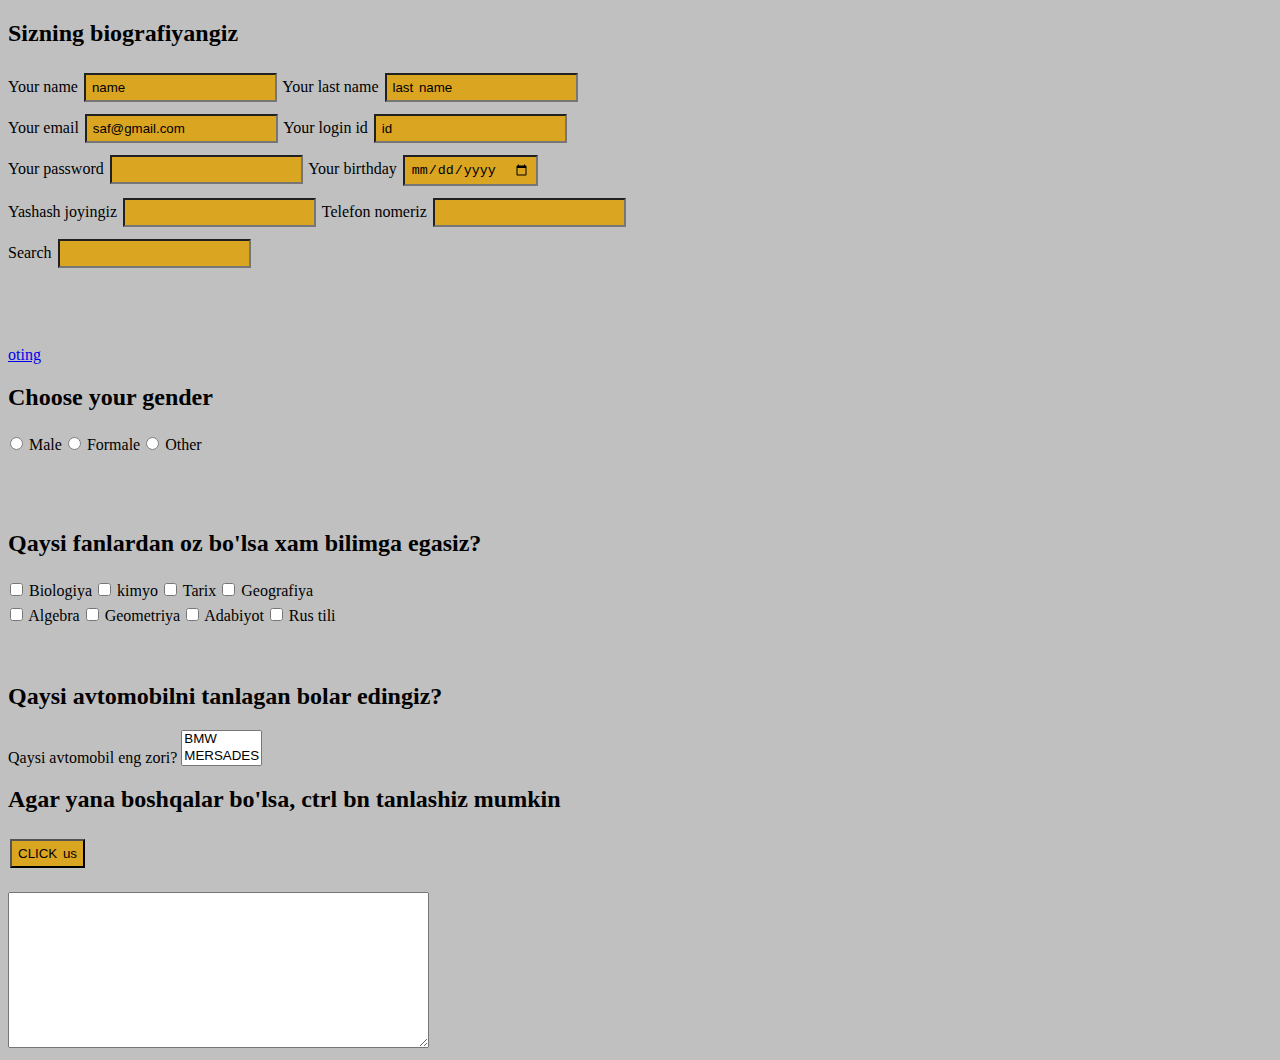
<file: new website(4)/new website/index.html>
<!DOCTYPE html>
<html lang="en">
<head>
    <meta charset="UTF-8">
    <meta name="viewport" content="width=device-width, initial-scale=1.0">
    <title>fil</title>
    <link rel="stylesheet" href="main.css">
</head>
<body>
    <h2>Sizning biografiyangiz</h2>
    <form action="#">
        <label for="fname">Your name</label>
        <input type="text" value="name" id="fname">
        <label for="lname">Your last name</label>
        <input type="text" value="last name" id="lname"><br>
        <label for="email">Your email</label>
        <input type="email" value="saf@gmail.com" id="email">
        <label for="login id">Your login id</label>
        <input type="login" value="id" id="login id"><br>
        <label for="password">Your password</label>
        <input type="password" value="" id="password">
        <label for="birthday">Your birthday</label>
        <input type="date" value="name" id="data"><br>
        <label for="adress"> Yashash joyingiz</label>
        <input type="adress" value=""Qoqon id="adress">
        <label for="tel"> Telefon nomeriz</label>
        <input type="number" name="" id="number"><br>
        <label for="search">Search</label>
        <input type="search" name="search" id="search">

        
        <br><br><br><br><br>
        <a href="main.html">oting</a>



        <h2>Choose your gender</h2>
        <input type="radio" name="gender" id="male" value="male">
        <label for="male">Male</label>
        <input type="radio" name="gender" id="formale" value="formale">
        <label for="formale">Formale</label>
        <input type="radio" name="gender" id="other" value="other">
        <label for="other"> Other</label>
        <br><br><br><br>








        <h2>Qaysi fanlardan oz bo'lsa xam bilimga egasiz?</h2>
        <input type="checkbox" name="" id="biologiya">
        <label for="biologiya">Biologiya</label>
        <input type="checkbox" name="" id="kimyo">
        <label for="kimyo">kimyo</label>
        <input type="checkbox" name="" id="tarix">
        <label for="tarix">Tarix</label>
        <input type="checkbox" name="" id="geografiya">
        <label for="geografiya">Geografiya</label><br>
        <input type="checkbox" name="" id="algebra">
        <label for="algebra">Algebra</label>
        <input type="checkbox" name="" id="geometriya">
        <label for="geometriya">Geometriya</label>
        <input type="checkbox" name="" id="adabiyot">
        <label for="adabiyot">Adabiyot</label>
        <input type="checkbox" name="" id="rustili">
        <label for="rustili">Rus tili</label>
        <br><br><br>
        <h2>Qaysi avtomobilni tanlagan bolar edingiz?</h2>
        <label for="cars">  Qaysi avtomobil eng zori? </label>
        <select name="" id="car" size="2" multiple>
            <option value="BMW">BMW</option>
            <option value="MERSADES">MERSADES</option>
            <option value="PRADO">PRADO</option>
            <option value="SPARK">SPARK</option>
            <option value="MALIBU">MALIBU</option>
        </select>
        <h2> Agar yana boshqalar bo'lsa, ctrl bn tanlashiz mumkin </h2>

        





        <input type="submit" value="CLICK us"><br><br>
        <textarea name="" id="text" cols="50" rows="10"></textarea>
    </form>
</body>
</html>
</file>
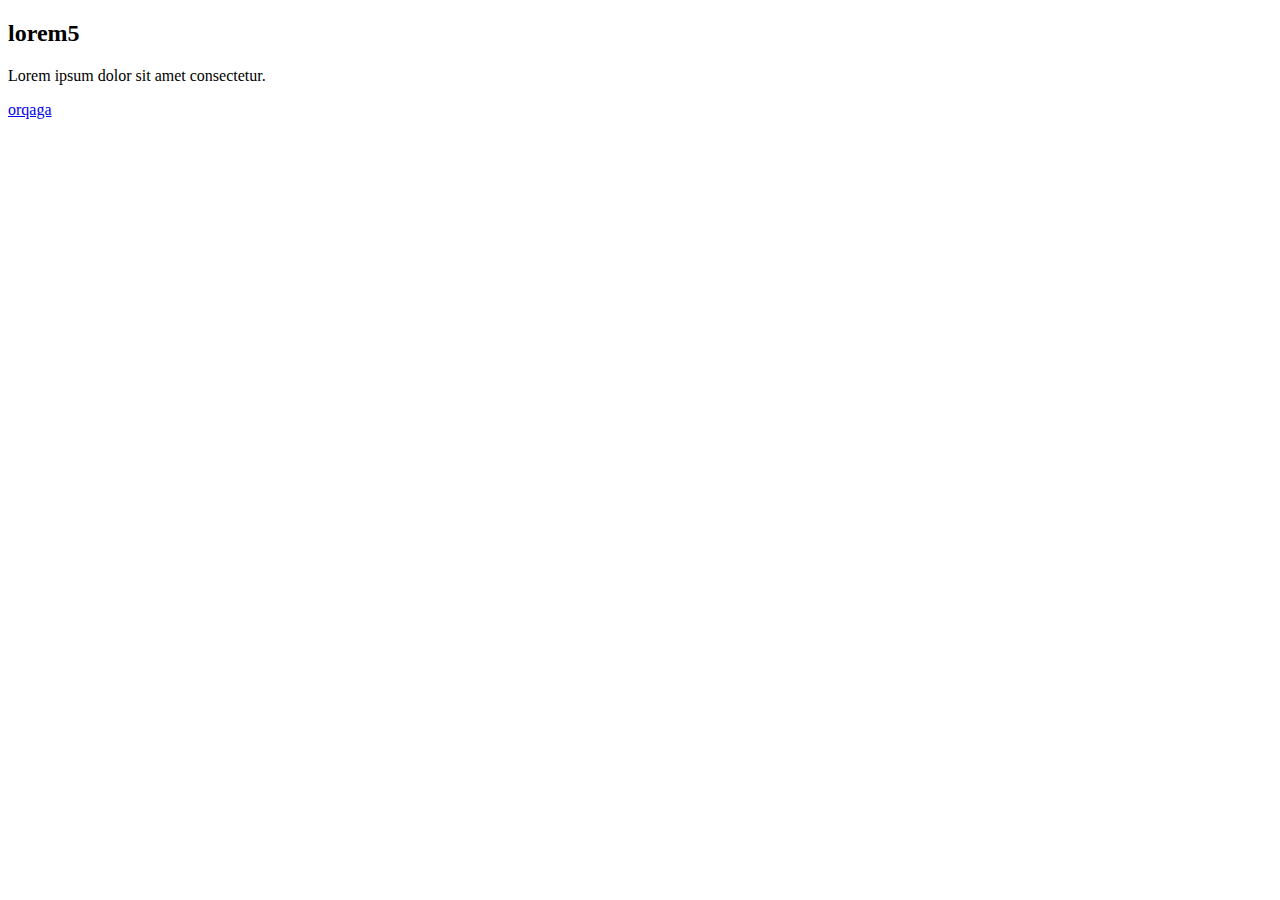
<file: new website(4)/new website/main.html>
<!DOCTYPE html>
<html lang="en">
<head>
    <meta charset="UTF-8">
    <meta name="viewport" content="width=device-width, initial-scale=1.0">
    <title>Document</title>
</head>
<body>
    <h2>lorem5</h2>
    <p>Lorem ipsum dolor sit amet consectetur.</p>
    <a href="index.html">orqaga</a>
</body>
</html>
</file>
<file: new website(4)/new website/main.css>
body{
    background-color: silver;
    text-align: left;
}
input{
    background-color: goldenrod;
    word-spacing: 2px;
    padding: 5px 6px;
    margin: 6px 2px;
}
</file>
